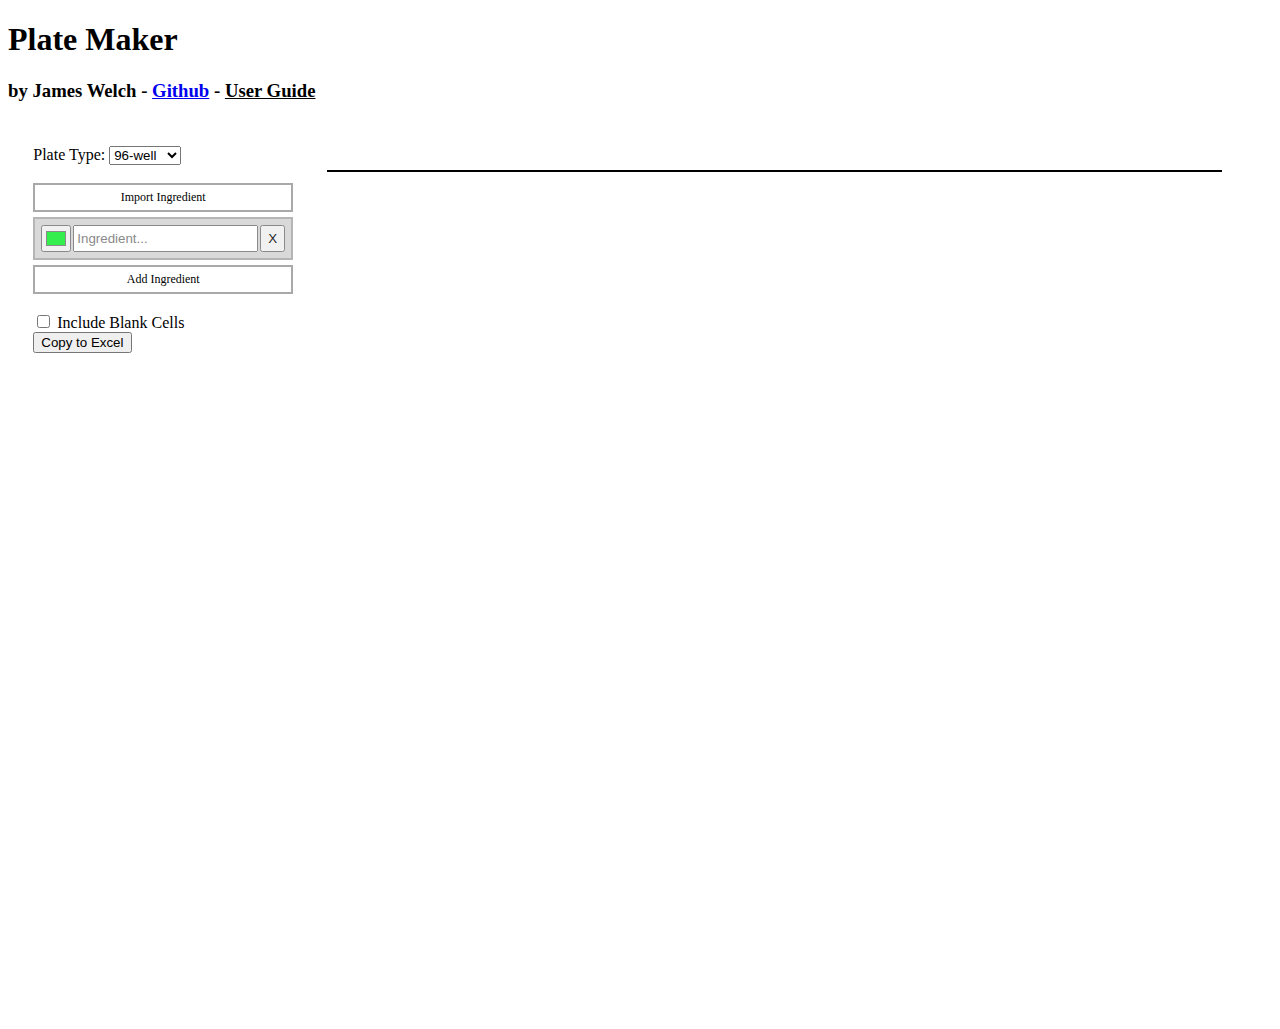
<file: Index.html>
<!DOCTYPE html>
<html lang="en">

<head>
  <meta charset="UTF-8">
  <meta name="viewport" content="width=device-width, initial-scale=1.0">
  <title>Plate Maker</title>
  <link rel="stylesheet" href="styles.css">
</head>

<body>
  <div>
    <h1>Plate Maker</h1>
    <h3>by James Welch - <a href="https://github.com/jwelch1123/plate-maker">Github</a> - <u><span id="information-button">User Guide</span></u></h3>
  </div>
  <div id="information-modal" class="modal">
    <div class="modal-content">
      <p>I built this app to help scientists plan their plate based experiments.</p>
      <p>Instructions:</p>
      <ul>
        <li>Use the plate type menu to pick a common plate size or make a custom one.</li>
        <li>Ingredients can be added or removed; and given labels and distinct colors.</li>
        <li>Select an ingredient and left-click to place it, you can drag too.</li>
        <li>Multiple ingredients can be added to a single cell, right click to remove them all.</li>
        <li>If you already have ingredients written out, you can bulk import them.</li>
        <li>The plate can be copied to your clipboard for easy pasting to excel.</li>
      </ul>
      <p> Thanks for using my app! Click away from this window to exit it. Good experimenting!</p>
    </div>
  </div>
  <div class="container">
    <div class="sidebar">
      <div id="plate-map-settings">
        <tr>
          <td><label for="plate-type">Plate Type:</label></td>
          <td>
            <select id="plate-type" name="plate-type">
              <option value="2x3">6-well</option>
              <option value="3x4">12-well</option>
              <option value="4x6">24-well</option>
              <option value="6x8">48-well</option>
              <option value="8x12" selected>96-well</option>
              <option value="16x24">384-well</option>
              <option value="custom">Custom</option>
            </select>
          </td>
        </tr>
        
        <table id='custom-plate-table' style="display:none"> <!-- Table to organize Column & Row: labels & values -->
          <tr>
            <td> <label for="columns">Columns:</label> </td>
            <td> <input class="data-input" type="number" id="columns" name="columns" value="12"> </td>
          </tr>
          <tr>
            <td> <label for="rows">Rows:</label> </td>
            <td> <input class="data-input" type="number" id="rows" name="rows" value="8"> </td>
          </tr>
          </table>
      </div>
      <br>
      <div class="ingredient-options-container" >
        <div id="import-ingredient-button" class="ingredient-box hover-boarder">Import Ingredient</div>
        <div id="ingredients-container"><!-- Dynamically Created --> </div>
        <div id="add-ingredient-button" class="ingredient-box hover-boarder" onclick="addIngredient()">Add Ingredient</div>
        <br>
        <div>
          <input type="checkbox" id="include-blank" name="show-letters" value="false">
          <label for="include-blank">Include Blank Cells</label>
          <br>
          <button id='copy-button' onclick="exportPlateMap()">Copy to Excel</button>
        </div>
      </div>
      
      <div id="import-modal" class="modal">
        <div class="modal-content">
          <p>Each line will be entered as its own ingredient.</p>
          <div>
            <textarea id="ingredient-input" name="ingredient-input" placeholder="Ingredients to Import" style="resize: vertical;"></textarea>
          </div>
          <br>
          <div class="close">Import</div>  
        </div>
      </div>
      <br>
      
    </div>
    <div class="main-panel">
      <div class="grid" id="grid"> 

      </div>
    </div>

  </div>
</body>
<script src="scripts.js"></script>

</html>
</file>
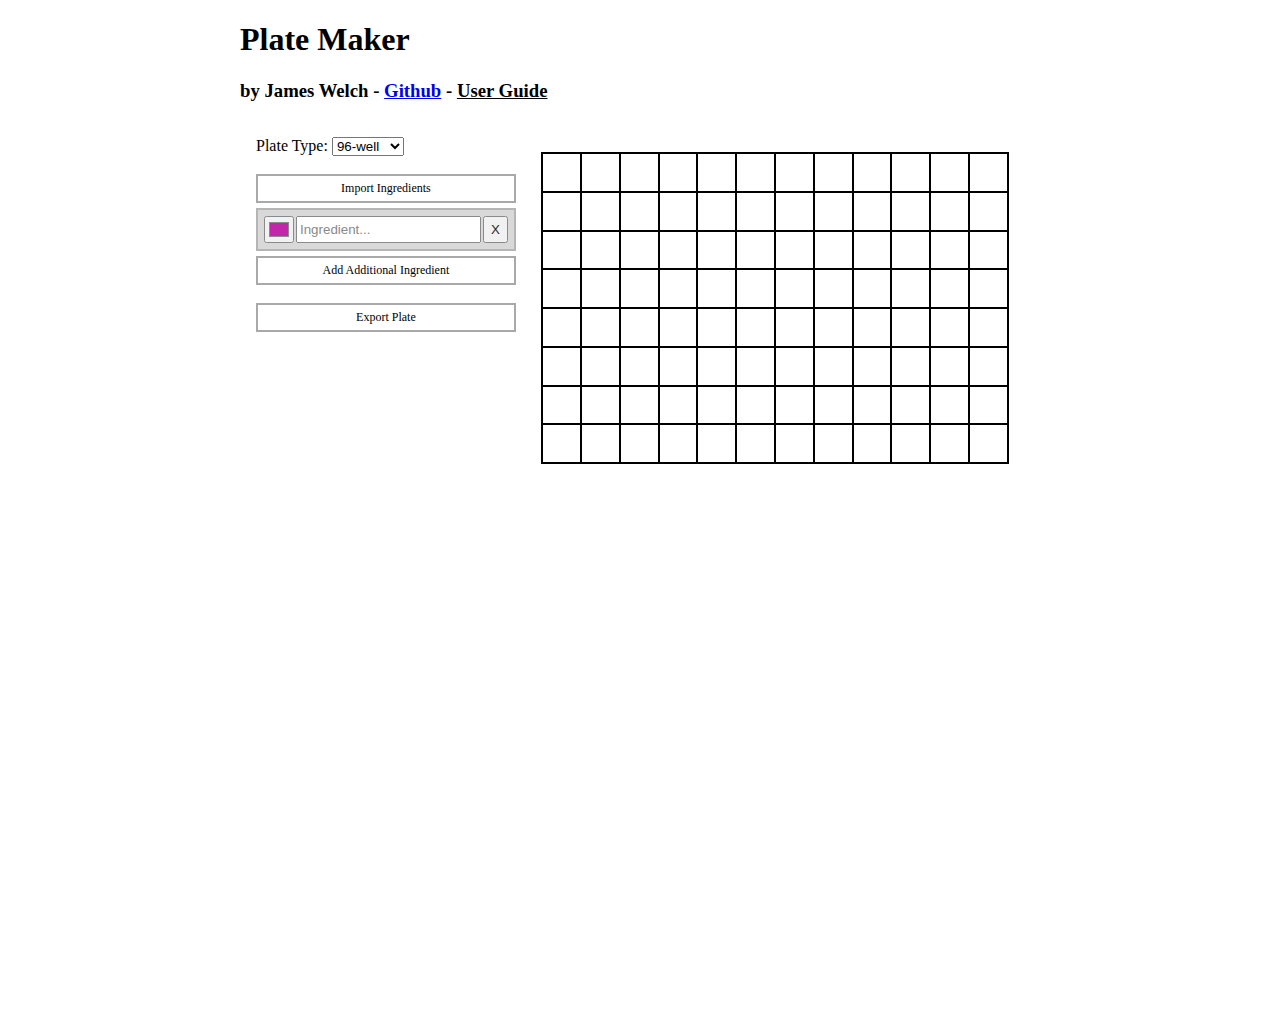
<file: index.html>
<!DOCTYPE html>
<html lang="en">

<head>
  <meta charset="UTF-8">
  <meta name="viewport" content="width=device-width, initial-scale=1.0">
  <title>Plate Maker</title>
  <link rel="stylesheet" href="styles.css">
</head>

<body id="body">
  <div class = "center-content">
    <div>
      <h1>Plate Maker</h1>
      <h3>by James Welch - <a href="https://github.com/jwelch1123/plate-maker" target="_blank">Github</a> - <u><span id="information-button">User Guide</span></u></h3>
    </div>
    <div id="information-modal" class="modal"> <!-- Modal is invisible until it is popped up by a click -->
      <div class="modal-content">
        <p>I built this app to help scientists plan their plate based experiments.</p>
        <p>Instructions:</p>
        <ul>
          <li>Use the plate type menu to pick a common plate size or make a custom one.</li>
          <li>Ingredients can be added or removed; and given labels and distinct colors.</li>
          <li>Select an ingredient and left-click to place it, you can drag too.</li>
          <li>Multiple ingredients can be added to a single cell, right click to remove them all.</li>
          <li>If you already have ingredients written out, you can bulk import them.</li>
          <li>The plate can be copied to your clipboard for easy pasting to excel.</li>
        </ul>
        <p> Thanks for using my app! Click away from this window to exit it. Good experimenting!</p>
      </div>
    </div>
    <div class="container">
      <div class="sidebar">
        <div id="plate-map-settings">
          <tr>
            <td><label for="plate-type">Plate Type:</label></td>
            <td>
              <select id="plate-type" name="plate-type">
                <option value="2x3">6-well</option>
                <option value="3x4">12-well</option>
                <option value="4x6">24-well</option>
                <option value="6x8">48-well</option>
                <option value="8x12" selected>96-well</option>
                <option value="16x24">384-well</option>
                <option value="custom">Custom</option>
              </select>
            </td>
          </tr>
    
          <table id='custom-plate-table' style="display:none"> <!-- Table to organize Column & Row: labels & values -->
            <tr>
              <td> <label for="columns">Columns:</label> </td>
              <td> <input class="data-input" type="number" id="columns" name="columns" value="12"> </td>
            </tr>
            <tr>
              <td> <label for="rows">Rows:</label> </td>
              <td> <input class="data-input" type="number" id="rows" name="rows" value="8"> </td>
            </tr>
            </table>
        </div>
        <br>
        <div class="ingredient-options-container" >
          <div id="import-ingredient-button" class="ingredient-box hover-boarder">Import Ingredients</div>
          <div id="ingredients-container"><!-- Dynamically Created --> </div>
          <div id="add-ingredient-button" class="ingredient-box hover-boarder" onclick="addIngredient()">Add Additional Ingredient</div>
          <br>
          <div>
            <div id="export-plate" class="ingredient-box hover-boarder">Export Plate</div>
          </div>
        </div>
    
        <div id="import-modal" class="modal"> <!-- Modal is invisible until it is popped up by the import button -->
          <div class="modal-content">
            <p>Each line will be entered as its own ingredient.</p>
            <div>
              <textarea id="ingredient-input" name="ingredient-input" placeholder="Ingredients to Import" style="resize: vertical;"></textarea>
            </div>
            <br>
            <div class="close" onclick="importCloseButtonActions()">Import</div>
          </div>
        </div>

        <div id="export-modal" class="modal"> <!-- Modal is invisible until it is popped up by the export button -->
          <div class="modal-content">
            <p>Export Options:</p>
            <div>
              <br>
              <input type="checkbox" id="include-blank" name="show-letters" value="false">
              <label for="include-blank">Include Blank Cells</label>
              <br><br>
              <input type="radio" id="export-clipboard" name='export-type' value="clipboard" checked>
              <label for="export-type">Copy to Clipboard</label>
            </div>
            <br>
            <div class="close" onclick="exportCloseButtonActions()">Export</div>
          </div>
        </div>

        <br>
    
      </div>
      <div class="main-panel">
        <div class="grid" id="grid">
        </div>
      </div>
    </div>
  </div>
</body>
<script src="scripts.js"></script>

</html>
</file>
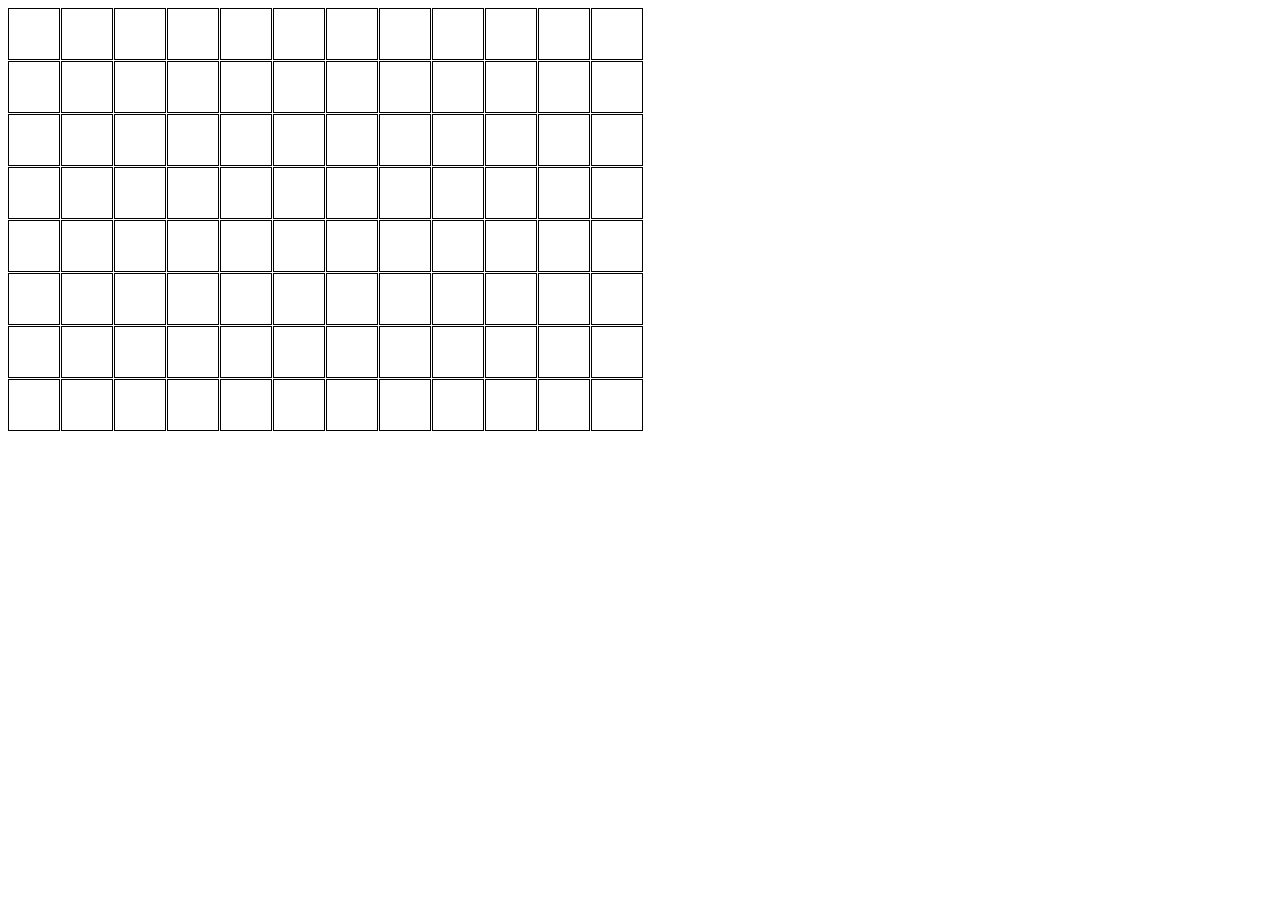
<file: grid_demo.html>
<!DOCTYPE html>
<html>
  <head>
    <title>Grid Demo</title>
    <style>
      .box {
        width: 50px;
        height: 50px;
        border: 1px solid black;
        float: left;
        background-color: white;
        cursor: pointer;
      }

      /* Clear the float after every 12th box */
      .box:nth-child(12n+1) {
        clear: both;
      }

      /* Add margin to the right and bottom of each box */
      .box:not(:last-child) {
        margin-right: 1px;
        margin-bottom: 1px;
      }
      .box.active {
        background-color: blue;
      }
    </style>
  </head>
  <body>
    <div id="grid">
    </div>
    <script>
      // Create the grid
      var grid = document.getElementById('grid');
      for (var i = 0; i < 8; i++) {
        for (var j = 0; j < 12; j++) {
          var box = document.createElement('div');
          box.classList.add('box');
          box.addEventListener('mousedown', handleMouseDown);
          grid.appendChild(box);
        }
      }

      var isMouseDown = false;
      var startBox = null;

      function handleMouseDown() {
        isMouseDown = true;
        startBox = this;
        toggleBox(this);
      }

      function handleMouseMove() {
        if (isMouseDown && this !== startBox) {
          var startX = startBox.offsetLeft + startBox.offsetWidth / 2;
          var startY = startBox.offsetTop + startBox.offsetHeight / 2;
          var endX = this.offsetLeft + this.offsetWidth / 2;
          var endY = this.offsetTop + this.offsetHeight / 2;

          var minX = Math.min(startX, endX);
          var maxX = Math.max(startX, endX);
          var minY = Math.min(startY, endY);
          var maxY = Math.max(startY, endY);

          var boxes = document.querySelectorAll('.box');
          boxes.forEach(function(box) {
            var centerX = box.offsetLeft + box.offsetWidth / 2;
            var centerY = box.offsetTop + box.offsetHeight / 2;
            var isActive = box.classList.contains('active');
            if (centerX >= minX && centerX <= maxX && centerY >= minY && centerY <= maxY) {
              if (!isActive) {
                toggleBox(box);
              }
            } else {
              if (isActive) {
                toggleBox(box);
              }
            }
          });
        }
      }
    </script>
  </body>
</html>
</file>
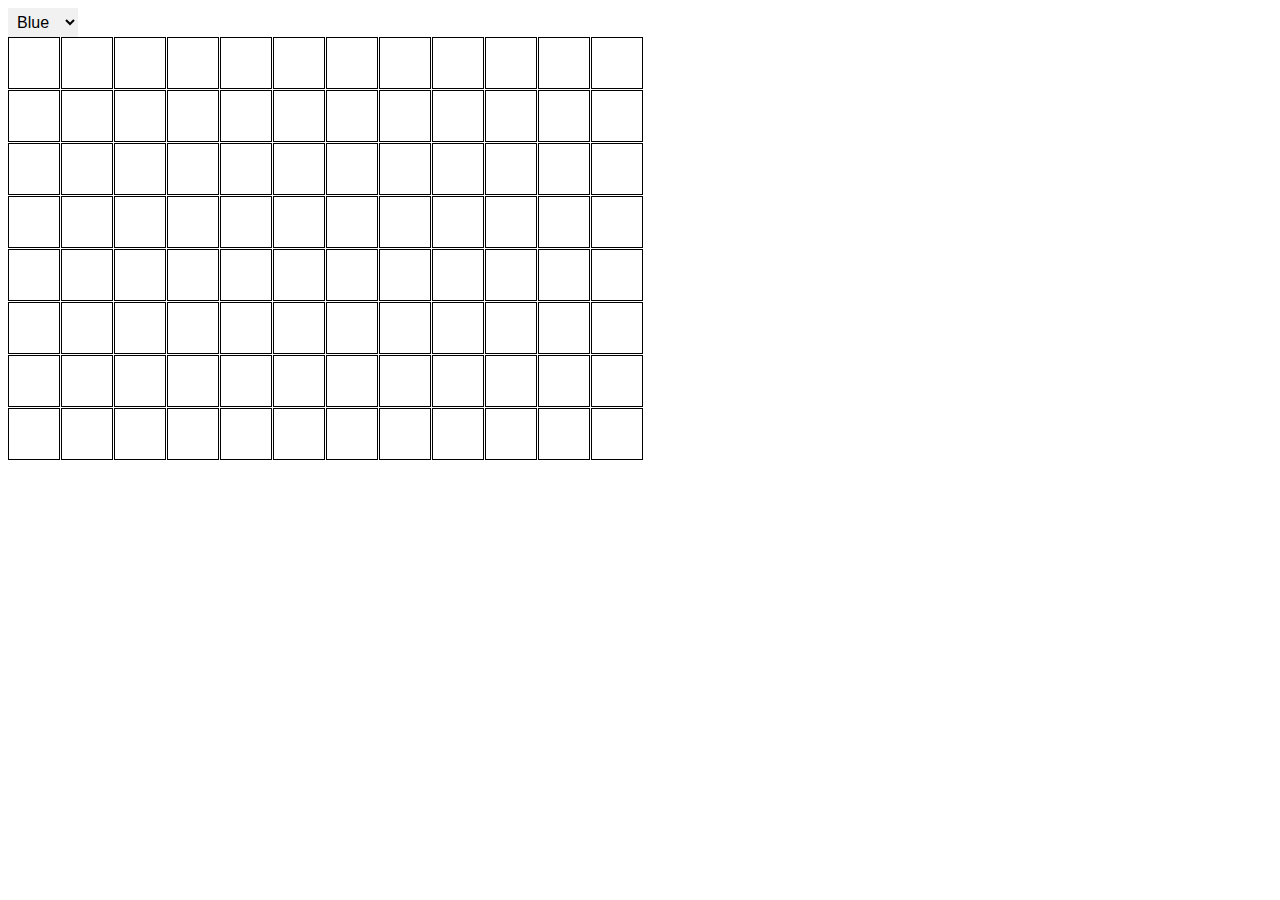
<file: grid_demo2.html>
<!DOCTYPE html>
<html>
  <head>
    <title>Grid Demo</title>
    <style>
      #color-selector {
        display: inline-block;
        position: relative;
        margin-right: 20px;
      }
      #color-selector select {
        padding: 5px;
        font-size: 16px;
        border: none;
        background-color: #f1f1f1;
      }
      .box {
        width: 50px;
        height: 50px;
        border: 1px solid black;
        float: left;
        background-color: white;
        cursor: pointer;
      }

      /* Clear the float after every 12th box */
      .box:nth-child(12n+1) {
        clear: both;
      }

      /* Add margin to the right and bottom of each box */
      .box:not(:last-child) {
        margin-right: 1px;
        margin-bottom: 1px;
      }
      .box.active {
      background-color: blue;
      }
    </style>
  </head>
  <body>
    <div id="color-selector">
      <select id="color">
        <option value="blue">Blue</option>
        <option value="red">Red</option>
        <option value="black">Black</option>
      </select>
    </div>
    <div id="grid">
    </div>
    <script>
      // Create the grid
      var grid = document.getElementById('grid');
      for (var i = 0; i < 8; i++) {
        for (var j = 0; j < 12; j++) {
          var box = document.createElement('div');
          box.classList.add('box');
          box.setAttribute('data-row', i);
          box.setAttribute('data-col', j);
          box.addEventListener('mousedown', handleMouseDown);
          box.addEventListener('mouseover', handleMouseMove);
          box.addEventListener('click', function() { changeBoxColor(this); });
          grid.appendChild(box);
        }
      }

      var isMouseDown = false;
      var startBox = null;

      function handleMouseDown() {
        isMouseDown = true;
        startBox = this;
        toggleBox(this);
      }

      function handleMouseMove() {
        if (isMouseDown && this !== startBox) {
          var startX = startBox.offsetLeft + startBox.offsetWidth / 2;
          var startY = startBox.offsetTop + startBox.offsetHeight / 2;
          var endX = this.offsetLeft + this.offsetWidth / 2;
          var endY = this.offsetTop + this.offsetHeight / 2;

          var minX = Math.min(startX, endX);
          var maxX = Math.max(startX, endX);
          var minY = Math.min(startY, endY);
          var maxY = Math.max(startY, endY);

          var boxes = document.querySelectorAll('.box');
          boxes.forEach(function(box) {
            var centerX = box.offsetLeft + box.offsetWidth / 2;
            var centerY = box.offsetTop + box.offsetHeight / 2;
            var isActive = box.classList.contains('active');
            var isPermanent = box.classList.contains('permanent');
            if (centerX >= minX && centerX <= maxX && centerY >= minY && centerY <= maxY) {
              if (!isActive && !isPermanent) {
                toggleBox(box);
              }
            } else {
              if (isActive && !isPermanent) {
                toggleBox(box);
              }
            }
          });
        }
      }


      function toggleBox(box) {
        if (box.classList.contains('permanent')) {
          box.classList.remove('active');
          box.classList.remove('permanent');
        } else if (box.classList.contains('active')){
          box.classList.remove('active');
        } else {
          box.classList.add('active');
          box.classList.add('permanent');
        }
      }

      document.addEventListener('mouseup', function() {
        isMouseDown = false;
        startBox = null;
      });
      src="color-selector.js"
    </script>
  </body>
</html>
</file>
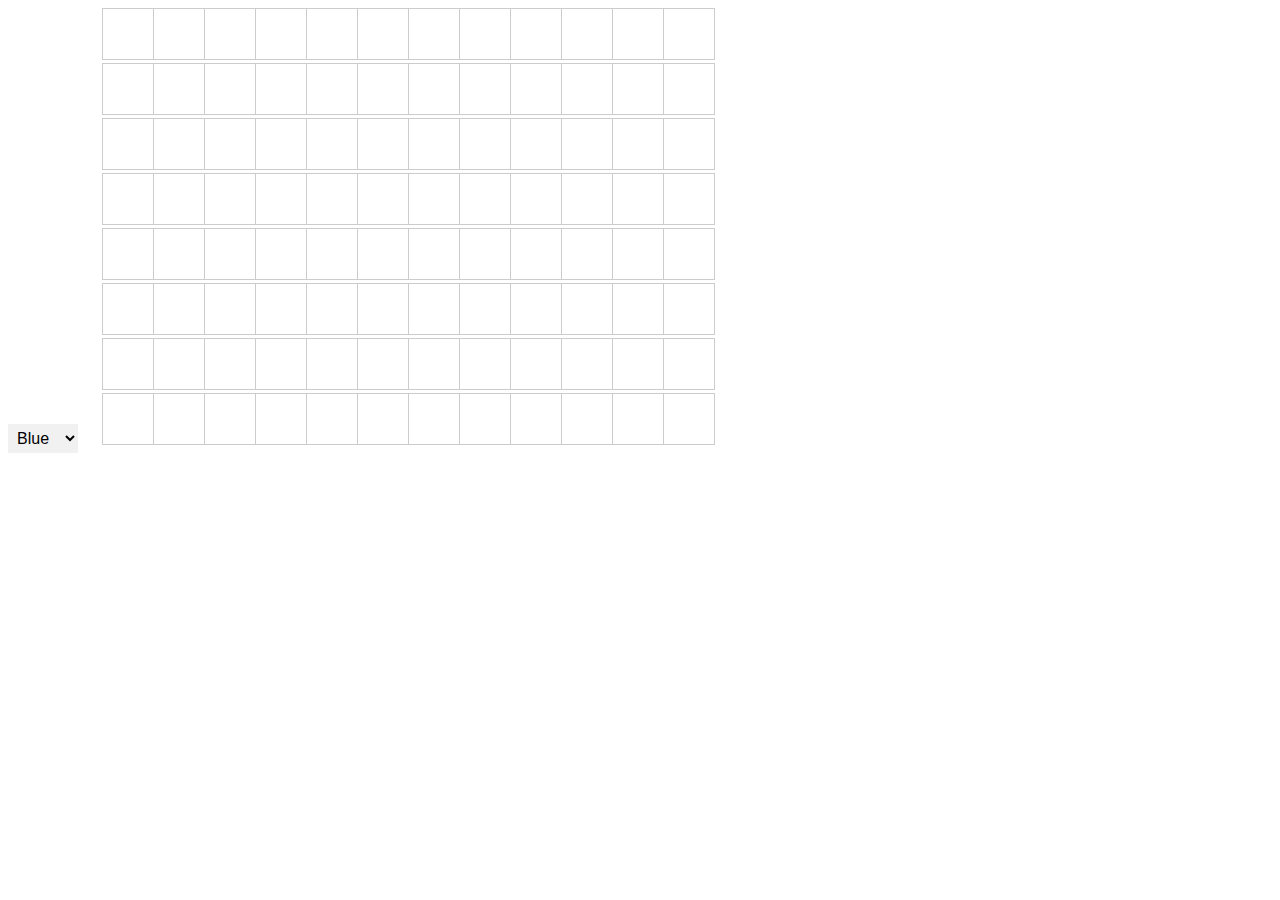
<file: grid_demo4.html>
<!DOCTYPE html>
<html>
<head>
	<title>Color Selector</title>
	<style>
		/* CSS to style the color selector and boxes */
		#color-selector {
			display: inline-block;
			position: relative;
			margin-right: 20px;
		}
		#color-selector select {
			padding: 5px;
			font-size: 16px;
			border: none;
			background-color: #f1f1f1;
		}
		#grid-container {
			display: inline-block;
			position: relative;
		}
		.box {
			display: inline-block;
			width: 50px;
			height: 50px;
			border: 1px solid #ccc;
			margin-right: -1px;
			margin-bottom: -1px;
			background-color: #fff;
		}
	</style>
</head>
<body>
	<!-- HTML for the color selector and grid of boxes -->
	<div id="color-selector">
		<select id="color">
			<option value="blue">Blue</option>
			<option value="red">Red</option>
			<option value="black">Black</option>
		</select>
	</div>
	<div id="grid-container">
		<div id="grid">
			<!-- Create a grid of 12x8 boxes -->
			<script>
				for (var i = 1; i <= 96; i++) {
					document.write('<div class="box" id="box'+i+'"></div>');
					if (i % 12 == 0) {
						document.write('<br>');
					}
				}
			</script>
		</div>
	</div>
	<script src="color-selector.js"></script>
</body>
</html>
</file>
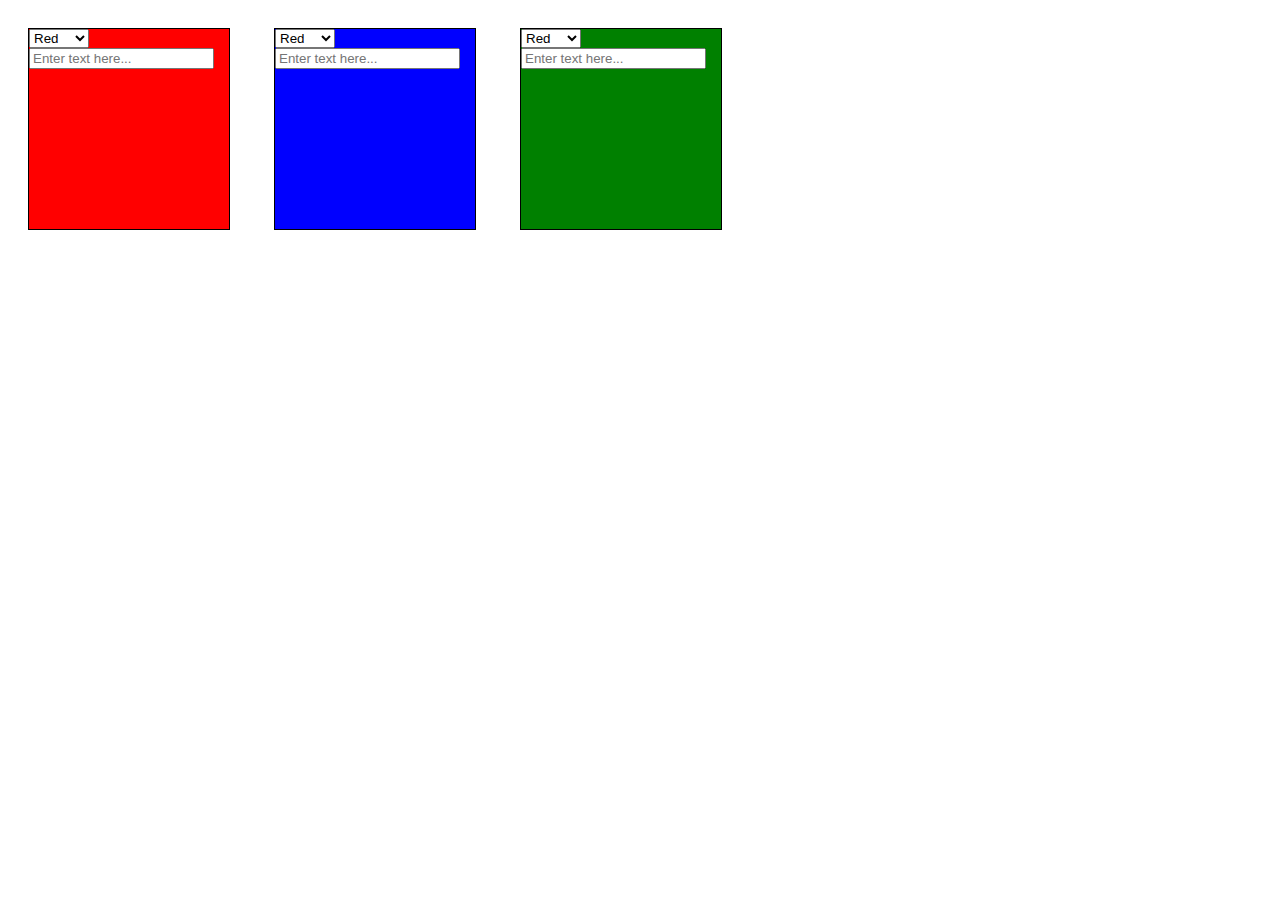
<file: grid_v2_1.html>
<!DOCTYPE html>
<html>
<head>
  <title>My Webpage</title>
  <style>
    .box {
      display: inline-block;
      width: 200px;
      height: 200px;
      margin: 20px;
      border: 1px solid black;
    }
  </style>
</head>
<body>
  <div class="box" style="background-color: red;">
    <select>
      <option value="red">Red</option>
      <option value="blue">Blue</option>
      <option value="green">Green</option>
    </select>
    <input type="text" placeholder="Enter text here...">
  </div>

  <div class="box" style="background-color: blue;">
    <select>
      <option value="red">Red</option>
      <option value="blue">Blue</option>
      <option value="green">Green</option>
    </select>
    <input type="text" placeholder="Enter text here...">
  </div>

  <div class="box" style="background-color: green;">
    <select>
      <option value="red">Red</option>
      <option value="blue">Blue</option>
      <option value="green">Green</option>
    </select>
    <input type="text" placeholder="Enter text here...">
  </div>

</body>
</html>
</file>
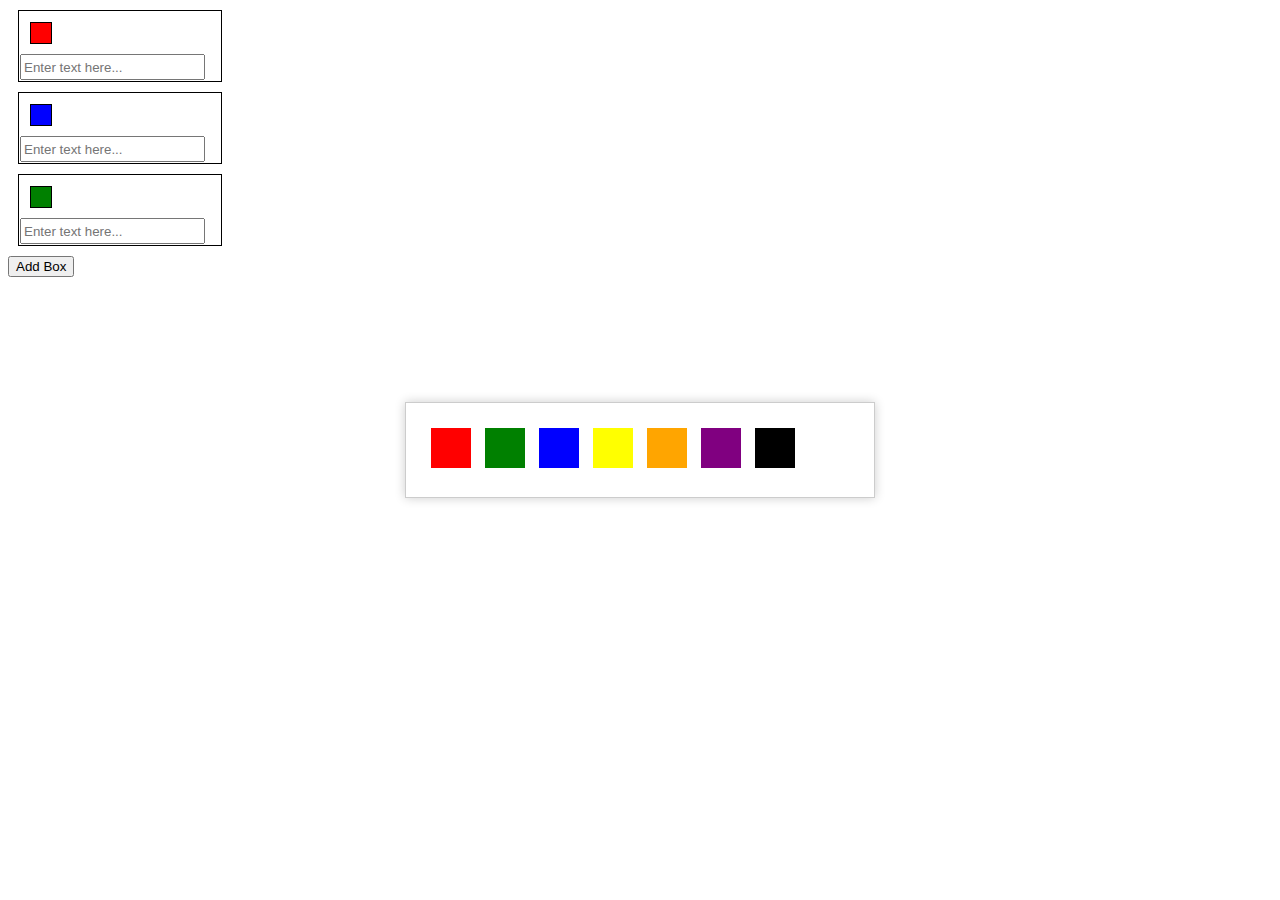
<file: grid_v2_2.html>
<!DOCTYPE html>
<html>
<head>
  <title>My Webpage</title>
  <style>
    .first-level-box {
      width: 200px;
      height: 100%;
      margin: 10px;
      border: 1px solid black;
      padding: 1px;
    }

    .second-level-box {
      display: inline-block;
      width: 20px;
      height: 20px;
      margin: 10px;
      border: 1px solid black;
      vertical-align: middle;
      cursor: pointer;
    }

    .text-field {
      height: 20px;
      vertical-align: middle;
    }

    .color-popup {
      position: absolute;
      top: 50%;
      left: 50%;
      transform: translate(-50%, -50%);
      padding: 20px;
      background-color: #fff;
      border: 1px solid #ccc;
      box-shadow: 0 0 10px rgba(0, 0, 0, 0.2);
      z-index: 9999;
    }

    .color-option {
      display: inline-block;
      width: 40px;
      height: 40px;
      margin: 5px;
      cursor: pointer;
    }
  </style>
</head>
<body>
  <div id="container">
    <div class="first-level-box">
      <div class="second-level-box" style="background-color: red;" onclick="openColorPopup(this)"></div>
      <input type="text" class="text-field" placeholder="Enter text here...">
    </div>

    <div class="first-level-box">
      <div class="second-level-box" style="background-color: blue;" onclick="openColorPopup(this)"></div>
      <input type="text" class="text-field" placeholder="Enter text here...">
    </div>

    <div class="first-level-box">
      <div class="second-level-box" style="background-color: green;" onclick="openColorPopup(this)"></div>
      <input type="text" class="text-field" placeholder="Enter text here...">
    </div>
  </div>

  <button onclick="addFirstLevelBox()">Add Box</button>

  <div id="colorPopup" class="color-popup">
    <div class="color-option" style="background-color: red;" onclick="changeColor(this)"></div>
    <div class="color-option" style="background-color: green;" onclick="changeColor(this)"></div>
    <div class="color-option" style="background-color: blue;" onclick="changeColor(this)"></div>
    <div class="color-option" style="background-color: yellow;" onclick="changeColor(this)"></div>
    <div class="color-option" style="background-color: orange;" onclick="changeColor(this)"></div>
    <div class="color-option" style="background-color: purple;" onclick="changeColor(this)"></div>
    <div class="color-option" style="background-color: black;" onclick="changeColor(this)"></div>
    <div class="color-option" style="background-color: white;" onclick="changeColor(this)"></div>
  </div>

  <script>
    let currentColorBox = null;

    function openColorPopup(box) {
      currentColorBox = box;
      const color
</file>
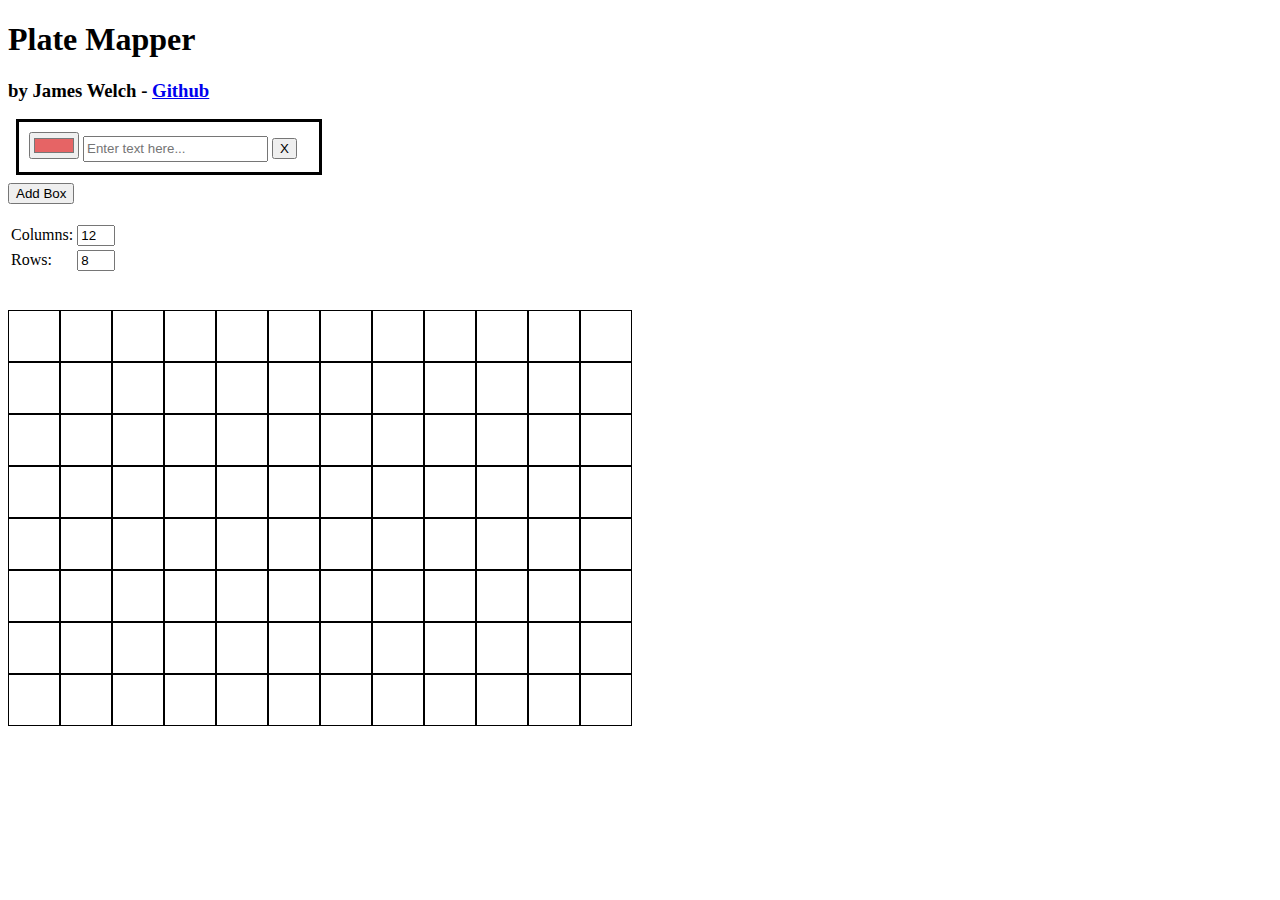
<file: options with color selector.html>
<!DOCTYPE html>
<html>
<head>
  <title>My Webpage</title>
  <style>
    .first-level-box {
      width: 280px;
      height: 100%;
      margin: 10px;
      border: 1px solid black;
      padding: 10px;
      vertical-align: middle;
      cursor: pointer;
    }

    .selected {
      outline: 2px solid black;
    }

    .text-field {
      display: inline-block;
      height: 20px;
      vertical-align: middle;
    }

    .data-input {
      display: inline-block;
      height: 15px;
      width: 30px;
      vertical-align: middle;
    }

    .box {
        width: 50px;
        height: 50px;
        border: 1px solid black;
        float: left;
        background-color: white;
        cursor: pointer;
      }

  </style>
</head>
<body>
  <h1>Plate Mapper</h1>
  <h3>by James Welch -  <a href="https://github.com/jwelch1123">Github</a> </h3>
  <div id="container">
    <div class="first-level-box selected"  onclick="toggleSelection(this)"> 
      <input type="color" id='colorbox' name='colorbox' value="#e66465">
      <input type="text" class="text-field" placeholder="Enter text here...">
      <button type="delete-button" onclick="deleteFirstLevelBox(this)">X</button>
    </div>

  </div>

  <button onclick="addFirstLevelBox()">Add Box</button>

  <br></br>

  <table> <!-- Table to organize Column & Row: labels & values -->
    <tr>
      <td>
        <label for="columns">Columns:</label>
      </td>
      <td>
        <input class="data-input" type="number" id="columns" name="columns" value="12">
      </td>
    </tr>
    <tr>
      <td>
        <label for="rows">Rows:</label>
      </td>
      <td>
        <input class="data-input" type="number" id="rows" name="rows" value="8">
      </td>
    </tr>
  </table>

  <br></br>
  <div class='grid' id="grid"><!--Magic--></div>
  <script>


    // Functions to handel the label colors & Selection
    function toggleSelection(element) {
      var selectableElements = document.querySelectorAll('.selected');
      for (var i = 0; i < selectableElements.length; i++) {
        selectableElements[i].classList.remove('selected');
      }
      element.classList.add('selected');
    }

    function deleteFirstLevelBox(element) {
      element.parentNode.remove();
    }

    let boxCounter = 0;

    function addFirstLevelBox() {
      const container = document.getElementById('container');
      const newBox = document.createElement('div');
      const boxId = 'box-' + boxCounter++;
      boxCounter++;
      
      newBox.id = boxId;
      newBox.className = 'first-level-box';
      newBox.onclick = function() {toggleSelection(this)};
      newBox.innerHTML = `
      <input type="color" id='${boxId}-colorbox' name='${boxId}-colorbox' value="#000000">
      <input type="text" class="text-field" placeholder="Enter text here...">
      <button type="delete-button" onclick="deleteFirstLevelBox(this)">X</button>
      `;
      container.appendChild(newBox);
    }

    
    // Functions to handle Grid creation
    var columnsInput = document.getElementById('columns');
    var rowsInput = document.getElementById('rows');
    var grid = document.getElementById('grid');

    function drawGrid(){
      grid.innerHTML = "";

      var columns = parseInt(columnsInput.value);
      var rows = parseInt(rowsInput.value); 

      for (var i = 0; i < rows; i++) {
        for (var j = 0; j < columns; j++) {
          var box = document.createElement('div');
          box.classList.add('box');
          box.setAttribute('data-row', i);
          box.setAttribute('data-col', j);
          box.addEventListener('mousedown', handleMouseDown);
          box.addEventListener('mouseover', handleMouseMove);
          
          //box.addEventListener('click', function() { applyColorLabel(this); });
          grid.appendChild(box);
        }
      }
    }
    drawGrid();
    columnsInput.addEventListener('change', drawGrid);
    rowsInput.addEventListener('change', drawGrid);

    var isMouseDown = false;
    var startBox = null;

    function handleMouseDown() {
      isMouseDown = true;
      startBox = this;
      applyColorLabel(this);
    }

    function handleMouseUp() {
      isMouseDown = false;
      startBox = null;
    }

    function handleMouseMove() {
      if (isMouseDown && this !== startBox) {
        var startX = startBox.offsetLeft + startBox.offsetWidth / 2;
        var startY = startBox.offsetTop + startBox.offsetHeight / 2;
        var endX = this.offsetLeft + this.offsetWidth / 2;
        var endY = this.offsetTop + this.offsetHeight / 2;

        var minX = Math.min(startX, endX);
        var maxX = Math.max(startX, endX);
        var minY = Math.min(startY, endY);
        var maxY = Math.max(startY, endY);

        var boxes = document.querySelectorAll('.box');
        boxes.forEach(function(box) {
          var centerX = box.offsetLeft + box.offsetWidth / 2;
          var centerY = box.offsetTop + box.offsetHeight / 2;
          if (centerX >= minX && centerX <= maxX && centerY >= minY && centerY <= maxY) {
            applyColorLabel(box);
          } 
        });
      }
    }
    document.addEventListener('mouseup', handleMouseUp)


    // Function to handle box color change
    function applyColorLabel(box){
      var color = document.querySelector('.selected').querySelector('#colorbox').value;
      var boxColor = box.style.backgroundColor;
      if (boxColor != 'white' && boxColor != ''){
        box.style.backgroundColor = 'white';
      } else {
        box.style.backgroundColor = color;
      }
    }


    function updateCSSSelector() {
      var columns = columnsInput.value;
      var selector = '.box:nth-child(' + columns + 'n+1)';
      var cssRule = 'clear: both;';

      var styleSheet = document.styleSheets[0];
      var ruleIndex = findCSSRuleIndex(styleSheet, '.box:nth-child');

      if (ruleIndex !== -1) {
        styleSheet.deleteRule(ruleIndex);
      }
      styleSheet.insertRule(selector + ' {' + cssRule + '}', styleSheet.cssRules.length);
    }

    function findCSSRuleIndex(styleSheet, selector){
      for (var i = 0; i < styleSheet.cssRules.length; i++) {
        if (styleSheet.cssRules[i].selectorText.startsWith(selector)) {
          return i;
        }
      }
      return -1;
    }

    // Call the updateCSSSelector function whenever the columns value changes
    updateCSSSelector();
    columnsInput.addEventListener('change', updateCSSSelector);
    rowsInput.addEventListener('change', updateCSSSelector);

  </script>
</body>
</html>
</file>
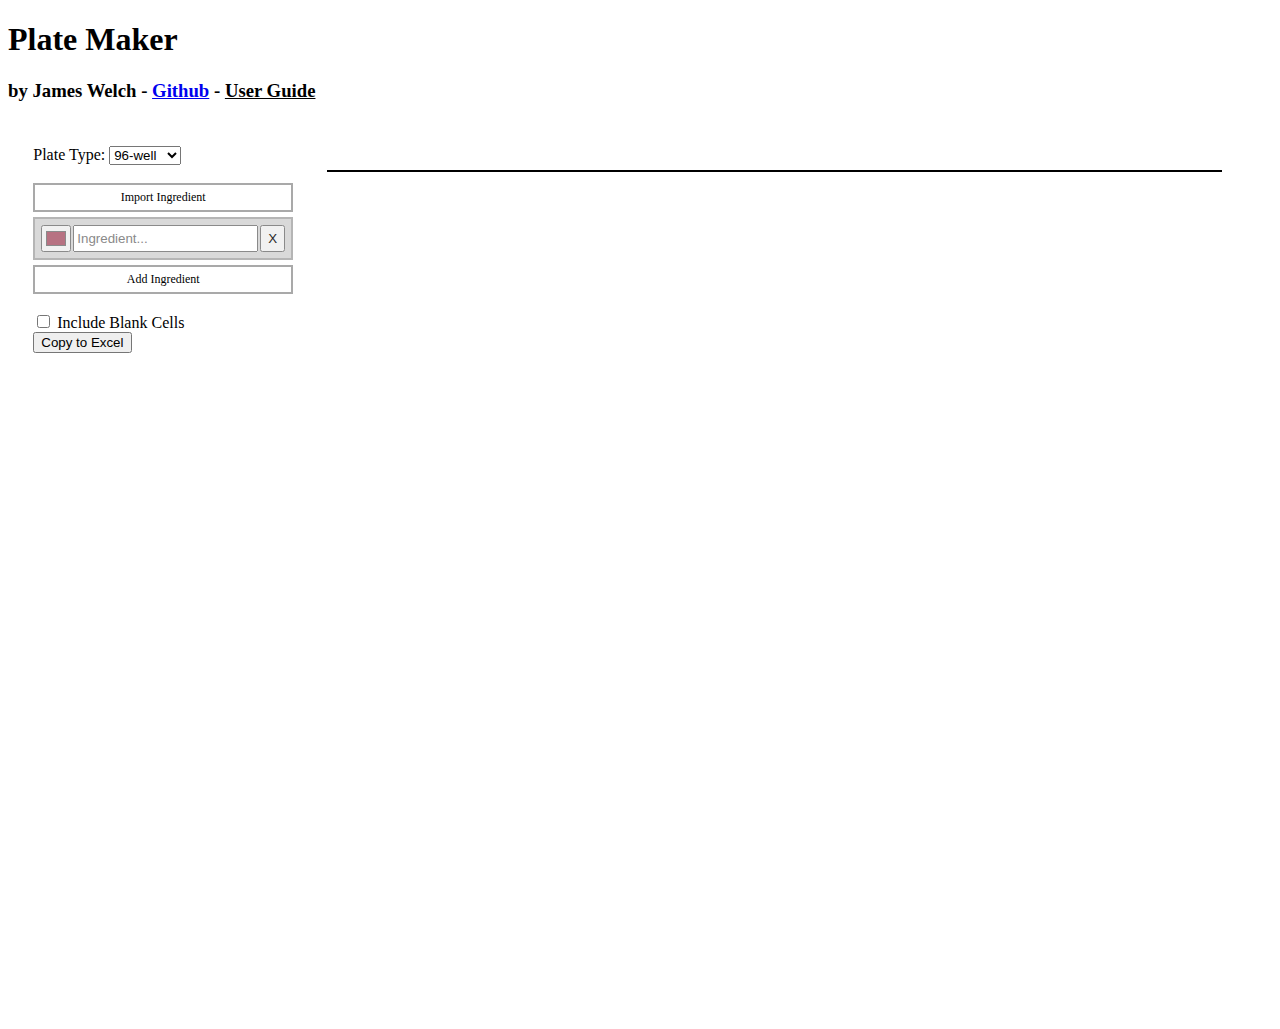
<file: plate-maker.html>
<!DOCTYPE html>
<html lang="en">

<head>
  <meta charset="UTF-8">
  <meta name="viewport" content="width=device-width, initial-scale=1.0">
  <title>Plate Maker</title>
  <link rel="stylesheet" href="styles.css">
</head>

<body>
  <div>
    <h1>Plate Maker</h1>
    <h3>by James Welch - <a href="https://github.com/jwelch1123/plate-maker">Github</a> - <u><span id="information-button">User Guide</span></u></h3>
  </div>
  <div id="information-modal" class="modal">
    <div class="modal-content">
      <p>I built this app to help scientists plan their plate based experiments.</p>
      <p>Instructions:</p>
      <ul>
        <li>Use the plate type menu to pick a common plate size or make a custom one.</li>
        <li>Ingredients can be added or removed; and given labels and distinct colors.</li>
        <li>Select an ingredient and left-click to place it, you can drag too.</li>
        <li>Multiple ingredients can be added to a single cell, right click to remove them all.</li>
        <li>If you already have ingredients written out, you can bulk import them.</li>
        <li>The plate can be copied to your clipboard for easy pasting to excel.</li>
      </ul>
      <p> Thanks for using my app! Click away from this window to exit it. Good experimenting!</p>
    </div>
  </div>
  <div class="container">
    <div class="sidebar">
      <div id="plate-map-settings">
        <tr>
          <td><label for="plate-type">Plate Type:</label></td>
          <td>
            <select id="plate-type" name="plate-type">
              <option value="2x3">6-well</option>
              <option value="3x4">12-well</option>
              <option value="4x6">24-well</option>
              <option value="6x8">48-well</option>
              <option value="8x12" selected>96-well</option>
              <option value="16x24">384-well</option>
              <option value="custom">Custom</option>
            </select>
          </td>
        </tr>
        
        <table id='custom-plate-table' style="display:none"> <!-- Table to organize Column & Row: labels & values -->
          <tr>
            <td> <label for="columns">Columns:</label> </td>
            <td> <input class="data-input" type="number" id="columns" name="columns" value="12"> </td>
          </tr>
          <tr>
            <td> <label for="rows">Rows:</label> </td>
            <td> <input class="data-input" type="number" id="rows" name="rows" value="8"> </td>
          </tr>
          </table>
      </div>
      <br>
      <div class="ingredient-options-container" >
        <div id="import-ingredient-button" class="ingredient-box hover-boarder">Import Ingredient</div>
        <div id="ingredients-container"><!-- Dynamically Created --> </div>
        <div id="add-ingredient-button" class="ingredient-box hover-boarder" onclick="addIngredient()">Add Ingredient</div>
        <br>
        <div>
          <input type="checkbox" id="include-blank" name="show-letters" value="false">
          <label for="include-blank">Include Blank Cells</label>
          <br>
          <button id='copy-button' onclick="exportPlateMap()">Copy to Excel</button>
        </div>
      </div>
      
      <div id="import-modal" class="modal">
        <div class="modal-content">
          <p>Each line will be entered as its own ingredient.</p>
          <div>
            <textarea id="ingredient-input" name="ingredient-input" placeholder="Ingredients to Import" style="resize: vertical;"></textarea>
          </div>
          <br>
          <div class="close">Import</div>  
        </div>
      </div>
      <br>
      
    </div>
    <div class="main-panel">
      <div class="grid" id="grid"> 

      </div>
    </div>

  </div>
</body>
<script src="scripts.js"></script>

</html>
</file>
<file: styles.css>
:root {
  --border-style: 1px solid #000000;
  --grid-background-color: #FFFFFF;
  /* --font: Arial, sans-serif; */
}

#body {
  display: flex;
  justify-content: center;
  align-items: center;
  min-height: 100vh;
  margin: 0;
}

.center-content {
  margin-left: auto;
  margin-right: auto;
  max-width: 1600px; 
  min-width: 800px;
}

.container {
  display: flex;
  width: 100%;
  height: 100vh;
  box-sizing: border-box;
  padding: 2%;

}

.main-panel{
  padding: 2%;
  display: flex;
  flex-direction: column;
  flex-grow: 1;
  box-sizing: border-box;
  max-height: 100%;
  /* background-color: lightblue; */
}

.grid{ /* Grid container, boxes drawn seperate from this sizing */
  display: grid;
  grid-template-columns: repeat(auto-fill, 1fr);
  /* width: 52%; */
  max-height: 100%;
  gap: 0px;
  border: var(--border-style);
  /* background-color: blue; */
}

.box {
  aspect-ratio: 1 / 1;
  border: var(--border-style);
  background-color: var(--grid-background-color); 
  cursor: pointer;
}

.selected-cell {
  background-color: var(--selected-ingredient-color, #808080);
  /* opacity: 0.85; */
}

.ingredient-holder{
  display: flex;
  flex-direction: column;
  /* flex-grow: 1; */
  padding: 5%;
  display: grid;
  grid-template-columns: repeat(auto-fit, minmax(45%, 1fr)); /* Adjusted minmax to control box width */
  gap: 5%; /* Area between blocks */ 
  box-sizing: border-box;
}

/* Consider just making it across the whole box? */
/* need to adjust the minmax*/
.ingredient-square{
  height: 10px;
  box-sizing: border-box; 
}


.sidebar{
  display: flex;
  flex-direction: column;
  /* justify-content: space-between; */
  /* width: %; */
  box-sizing: border-box;
  margin-right: 10px;
  /* background-color: lightgreen; */
}

.ingredient-options-container {
  width: 100%;
  display: flex;
  flex-direction: column;
  height: 100%; /* Ensure it takes the full height of its parent */    
}

#ingredients-container {
  display: flex;
  flex-direction: column;
  max-height: 45%; /* Set the maximum height as a percentage of the parent */
  overflow-x: hidden; /* Hide horizontal scrollbar */
  overflow-y: auto; /* Enable vertical scrolling */
}

.ingredient-box {
  display: flex;
  flex-direction: row;
  width: 100%;
  margin-top: 2%;
  margin-bottom: 2%;
  padding: 5px;
  border: 2px solid #A9A9A9;
  cursor: pointer;
  /* min-height: 10px; */
  box-sizing: border-box; /* Ensure padding and border are included in the element's total width and height */
}

.ingredient-def {
  display: inline-block;
  /* height: 25px; */
  margin: 1px;
  vertical-align: middle;
}

.colorbox {
  display: inline-block;
  width: 30px;
  flex-shrink: 0; /* Ensure the colorbox does not shrink */
}

.ingredient-text {
  display: inline-block;
  flex-grow: 1; /* Ensure the ingredient-text takes up remaining space */
  flex-shrink: 1; /* Ensure the element can shrink */
}


/* Ingredient Assignment */
.selected-ingredient {
    background-color: #D3D3D3;
    opacity: 0.85;
}

.hover-border {
  border: 1px transparent;
}

/* These three can be combined as classes */
#add-ingredient-button {
  display: block;
  margin: 0 auto;
  text-align: center;
  font-size: 12px;
  /* font: Arial; */
}

#add-ingredient-button:hover {
  background-color: #45a049;
}

#import-ingredient-button {
  display: block;
  margin: 0 auto;
  text-align: center;
  font-size: 12px;
  /* font: Arial; */
}

#import-ingredient-button:hover {
  background-color: #45a049;
}

#export-plate {
  display: block;
  margin: 0 auto;
  text-align: center;
  font-size: 12px;
  /* font: Arial; */
}

#export-plate:hover {
  background-color: #45a049;
}


  /* Row & Columns */
.data-input {
    height: 15px;
    width: 30px;
  }


/* Modal */
.modal {
  display: none; /* Hidden by default */
  position: fixed; /* Stay in place */
  z-index: 1; /* Sit on top */
  left: 0;
  top: 0;
  width: 100%; /* Full width */
  height: 100%; /* Full height */
  overflow: auto; /* Enable scroll if needed */
  background-color: rgb(0,0,0); /* Fallback color */
  background-color: rgba(0,0,0,0.4); /* Black w/ opacity */
}

.modal-content {
  background-color: #fefefe;
  margin: 15% auto; /* 15% from the top and centered */
  padding: 20px;
  border: 1px solid #888;
  width: 60%; /* Could be more or less, depending on screen size */
  max-width: 800px;
  min-width: 500px;
}

#ingredient-input {
  width: 100%;
  height: 200px;
  max-width: 100%;
  box-sizing: border-box;
  resize: vertical;
}

.close {
  color: #aaaaaa;
  /* float: right; */
  font-size: 28px;
  font-weight: bold;
  text-align: right;
}

.close:hover{
  color: #000;
  text-decoration: none;
  cursor: pointer;
}
</file>
